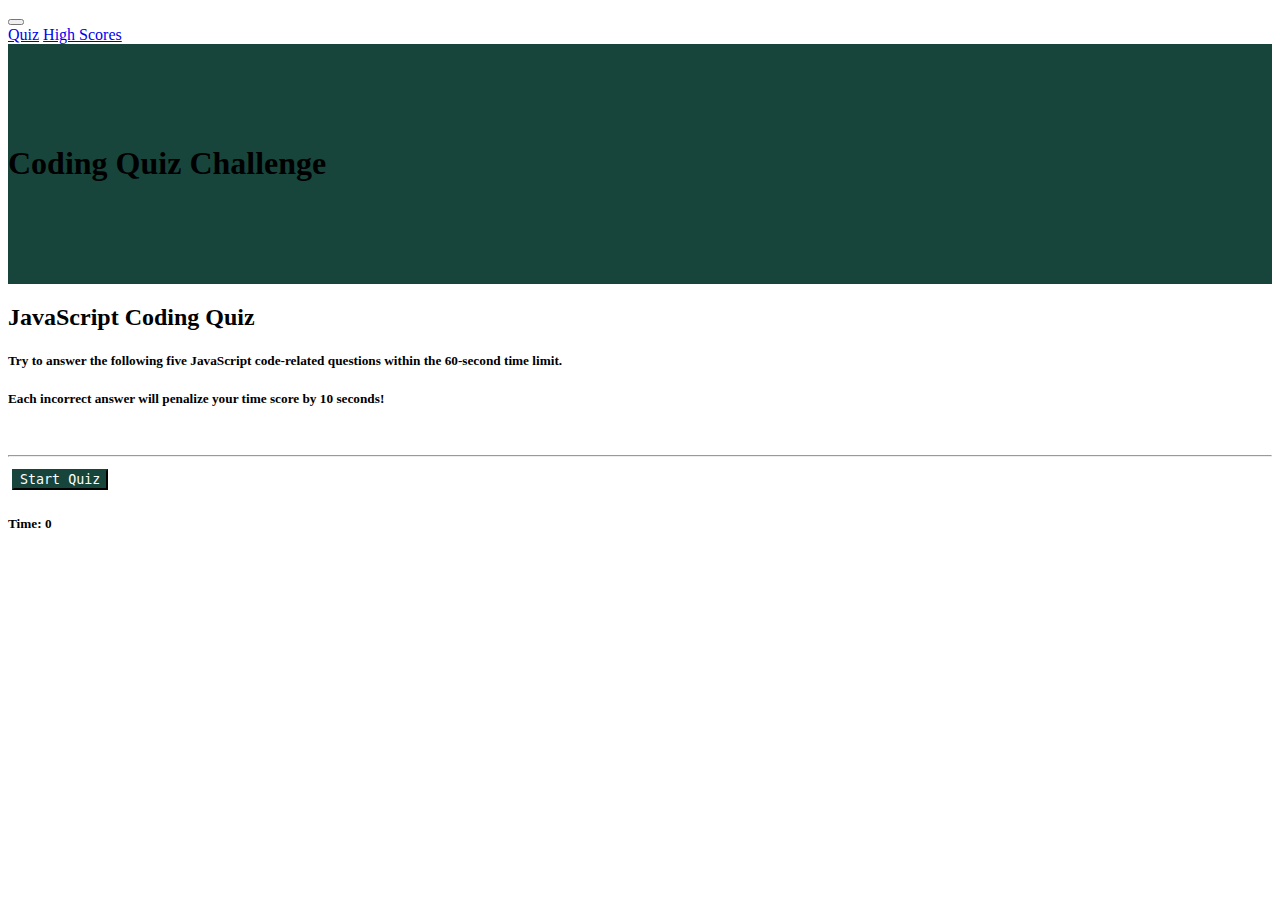
<file: index.html>
<!DOCTYPE html>
<html lang="en">
<head>
    <meta charset="UTF-8">
    <meta http-equiv="X-UA-Compatible" content="IE=edge">
    <meta name="viewport" content="width=device-width, initial-scale=1.0">
    <!-- Bootstrap CSS -->
    <link href="https://cdn.jsdelivr.net/npm/bootstrap@5.0.0-beta3/dist/css/bootstrap.min.css" rel="stylesheet" integrity="sha384-eOJMYsd53ii+scO/bJGFsiCZc+5NDVN2yr8+0RDqr0Ql0h+rP48ckxlpbzKgwra6" crossorigin="anonymous">
    <!-- Main Style Sheet -->
    <link rel="stylesheet" href="./assets/css/style.css"/>
    <title>Coding Quiz Challenge</title>
</head>
<body>
    <!-- Navigation Bar -->
    <header>
        <nav class="navbar navbar-expand-lg navbar-dark bg-dark">
            <div class="container-fluid">
              <button class="navbar-toggler" type="button" data-bs-toggle="collapse" data-bs-target="#navbarNavAltMarkup" aria-controls="navbarNavAltMarkup" aria-expanded="false" aria-label="Toggle navigation">
                <span class="navbar-toggler-icon"></span>
              </button>
              <div class="collapse navbar-collapse" id="navbarNavAltMarkup">
                <div class="navbar-nav">
                  <a class="nav-link active" href="./index.html" aria-current="page" href="#">Quiz</a>
                  <a class="nav-link" href="./highscores.html">High Scores</a>
                </div>
              </div>
            </div>
          </nav>
    </header>

    <!-- Banner Section -->
    <section class="jumbotron jumbotron-fluid text-white text-center">
        <div class="container">
            <h1 class="display-4">Coding Quiz Challenge</h1>
        </div>
    </section>

    <!-- Main Quiz Section -->
    <main class="container border border-gray bg-white">
        <div id="startScreen">
            <div class="row py-3">
                <div class="col border-bottom border-gray text-center m-sm-4 m-2" id="timer">
                    <h2>JavaScript Coding Quiz</h2>
                </div>
            </div>
            <div class="row m-sm-4 m-2">
                <div class="col col-md-12 text-center" id="questionCont">        
                    <h5>Try to answer the following five JavaScript code-related questions within the 60-second time limit.</h5>
                    <h5>Each incorrect answer will penalize your time score by 10 seconds!</h5>
                    <br>
                    <hr>
                    <button type="button" class="btn btn-secondary" id="startBtn">Start Quiz</button>
                </div>
            </div>
        </div>
        <div>
            <h5 class="text-center py-4">Time: <span id="time">0</span></h5>
        </div>
        <div id="questions" class="hide">
            <h2 id="question-title"></h2>
            <div id="choices" class="choices"></div>
          </div>
          <div id="end-screen" class="hide">
            <h2>All done!</h2>
            <p>Your final score is <span id="results-div"></span>.</p>
            <p>
              Enter initials: <input type="text" id="name" max="3" />
              <button id="submit">Submit</button>
            </p>
          </div>
          <div id="feedback" class="feedback hide"></div>
    </main>
</body>

<script src="https://cdnjs.cloudflare.com/ajax/libs/jquery/3.5.1/jquery.slim.min.js"></script>
<script src="https://cdnjs.cloudflare.com/ajax/libs/popper.js/1.16.1/umd/popper.min.js"></script>
<script src="https://cdnjs.cloudflare.com/ajax/libs/twitter-bootstrap/4.5.0/js/bootstrap.min.js"></script>
<script src="./assets/js/script.js"></script>

</html>
</file>
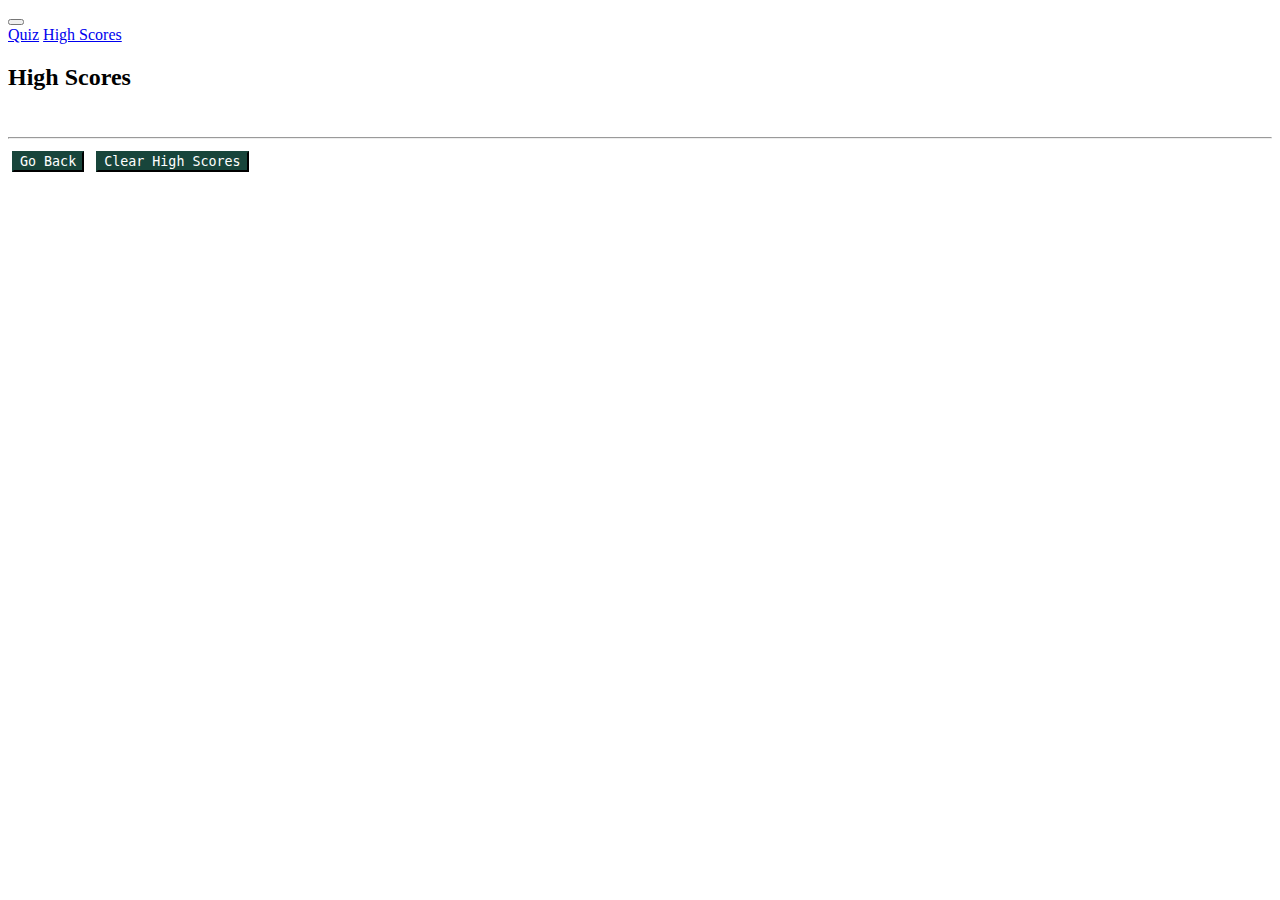
<file: highscores.html>
<!DOCTYPE html>
<html lang="en">
<head>
    <meta charset="UTF-8">
    <meta http-equiv="X-UA-Compatible" content="IE=edge">
    <meta name="viewport" content="width=device-width, initial-scale=1.0">
    <!-- Bootstrap CSS -->
    <link href="https://cdn.jsdelivr.net/npm/bootstrap@5.0.0-beta3/dist/css/bootstrap.min.css" rel="stylesheet" integrity="sha384-eOJMYsd53ii+scO/bJGFsiCZc+5NDVN2yr8+0RDqr0Ql0h+rP48ckxlpbzKgwra6" crossorigin="anonymous">
    <!-- Main Style Sheet -->
    <link rel="stylesheet" href="./assets/css/style.css"/>
    <title>High Scores</title>
</head>

<body>
    <!-- Navigation Bar -->
    <header>
        <nav class="navbar navbar-expand-lg navbar-dark bg-dark">
            <div class="container-fluid">
              <button class="navbar-toggler" type="button" data-bs-toggle="collapse" data-bs-target="#navbarNavAltMarkup" aria-controls="navbarNavAltMarkup" aria-expanded="false" aria-label="Toggle navigation">
                <span class="navbar-toggler-icon"></span>
              </button>
              <div class="collapse navbar-collapse" id="navbarNavAltMarkup">
                <div class="navbar-nav">
                  <a class="nav-link" href="./index.html" aria-current="page" href="#">Quiz</a>
                  <a class="nav-link active" href="./highscores.html">High Scores</a>
                </div>
              </div>
            </div>
          </nav>
    </header>

    <!-- High Scores Section -->
    <main class="container border border-gray bg-white mt-2">
        <div class="row m-sm-4 m-2">
            <div class="col border-bottom border-gray text-center">
                <h2>High Scores</h2>
            </div>
        </div>
        <div class="row m-sm-4 m-2">
            <div class="col border-gray ">
                <div class="row m-sm-4 m-2">
                    <div class="col-sm-2 col-md-3 col-lg-4"></div>
                    <div class="col-sm-8 col-md-6 col-lg-4">
                        <ol class="highScores" id="highScoresList">
                        </ol>
                    </div>
                    <div class="col-sm-2 col-md-3 col-lg-4"></div>         
                </div>
                <div class="row">
                    <div class="col text-center">
                        <br>
                        <hr>
                        <button type="button" class="btn btn-secondary" id="goBackBtn">Go Back</button>
                        <button type="button" class="btn btn-secondary" id="clearHighScoresBtn">Clear High Scores</button>
                    </div>
                </div>
            </div>
        </div>
    </main>
    
</body>

<script src="https://cdnjs.cloudflare.com/ajax/libs/jquery/3.5.1/jquery.slim.min.js"></script>
<script src="https://cdnjs.cloudflare.com/ajax/libs/popper.js/1.16.1/umd/popper.min.js"></script>
<script src="https://cdnjs.cloudflare.com/ajax/libs/twitter-bootstrap/4.5.0/js/bootstrap.min.js"></script>
<script src="./assets/js/script.js"></script>

</html>
</file>
<file: assets/css/style.css>
.jumbotron {
    padding-top: 5rem;
    padding-bottom: 5rem;
    background-color:rgb(24, 69, 59);
}

.btn {
    color: white;
    background-color: rgb(24, 69, 59);
    border-color: rgb(24, 69, 59);
    margin: 0.25rem;
    font-family: monospace;
}

.btn:hover {
    color: white;
    background-color: rgb(0, 46, 36);
}

.btn:active {
    color: white;
    background-color: rgb(24, 69, 59);
}

/* .answerBtn {
    display: grid;
    background-color: #750b5b;
    border-radius: 5px;
    padding: 5px 10px;
    margin: 5px;
    color: #eee;
    outline: none;
}
.answerBtn:hover {
    background-color: #96658a;
} */

/* .submitBtn {
    display: inline-block;
    background-color: #750b5b;
    border-radius: 5px;
    margin: 5px;
    color: #eee;
    outline: none;
}
.submitBtn:hover {
    background-color: #96658a; */

ul,li { 
    list-style-type: none;
    list-style-position:inside;
    margin:0;
    padding:0;
}

.hide {
    display: none;
}
</file>
